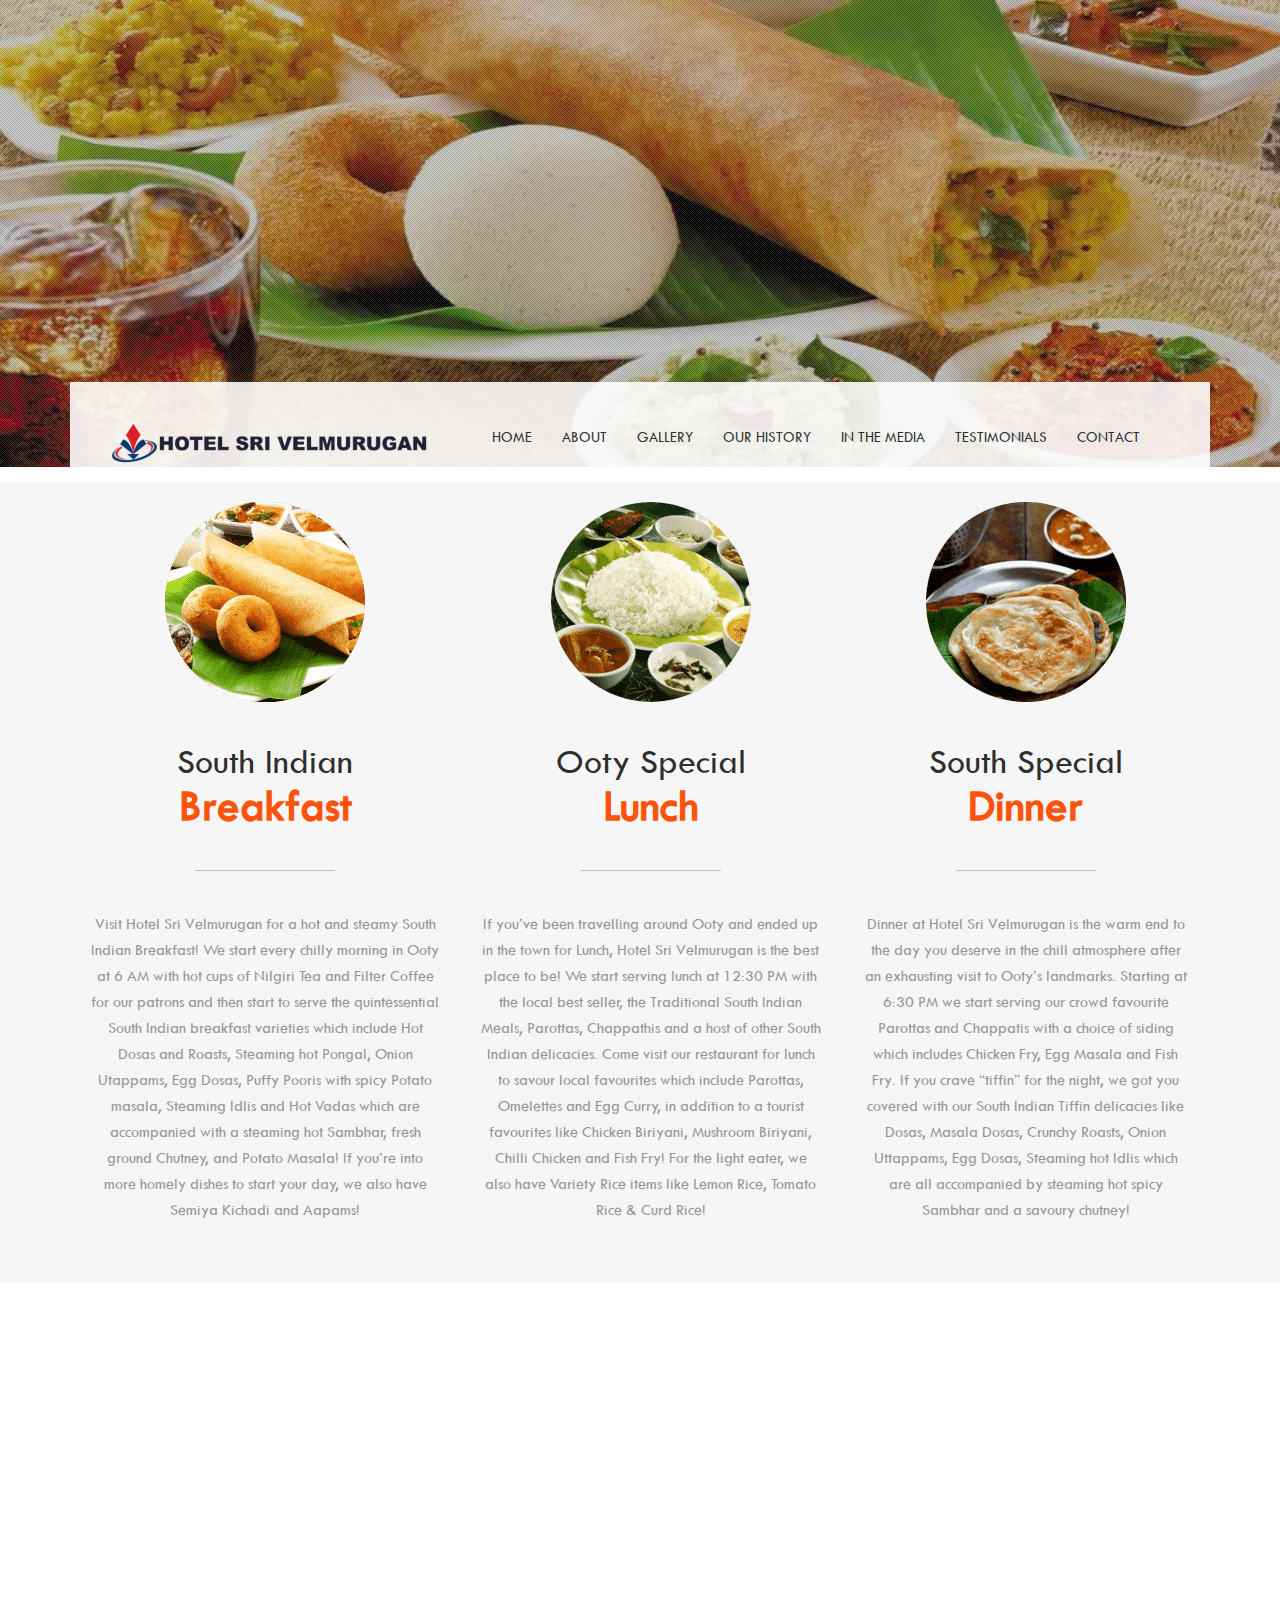
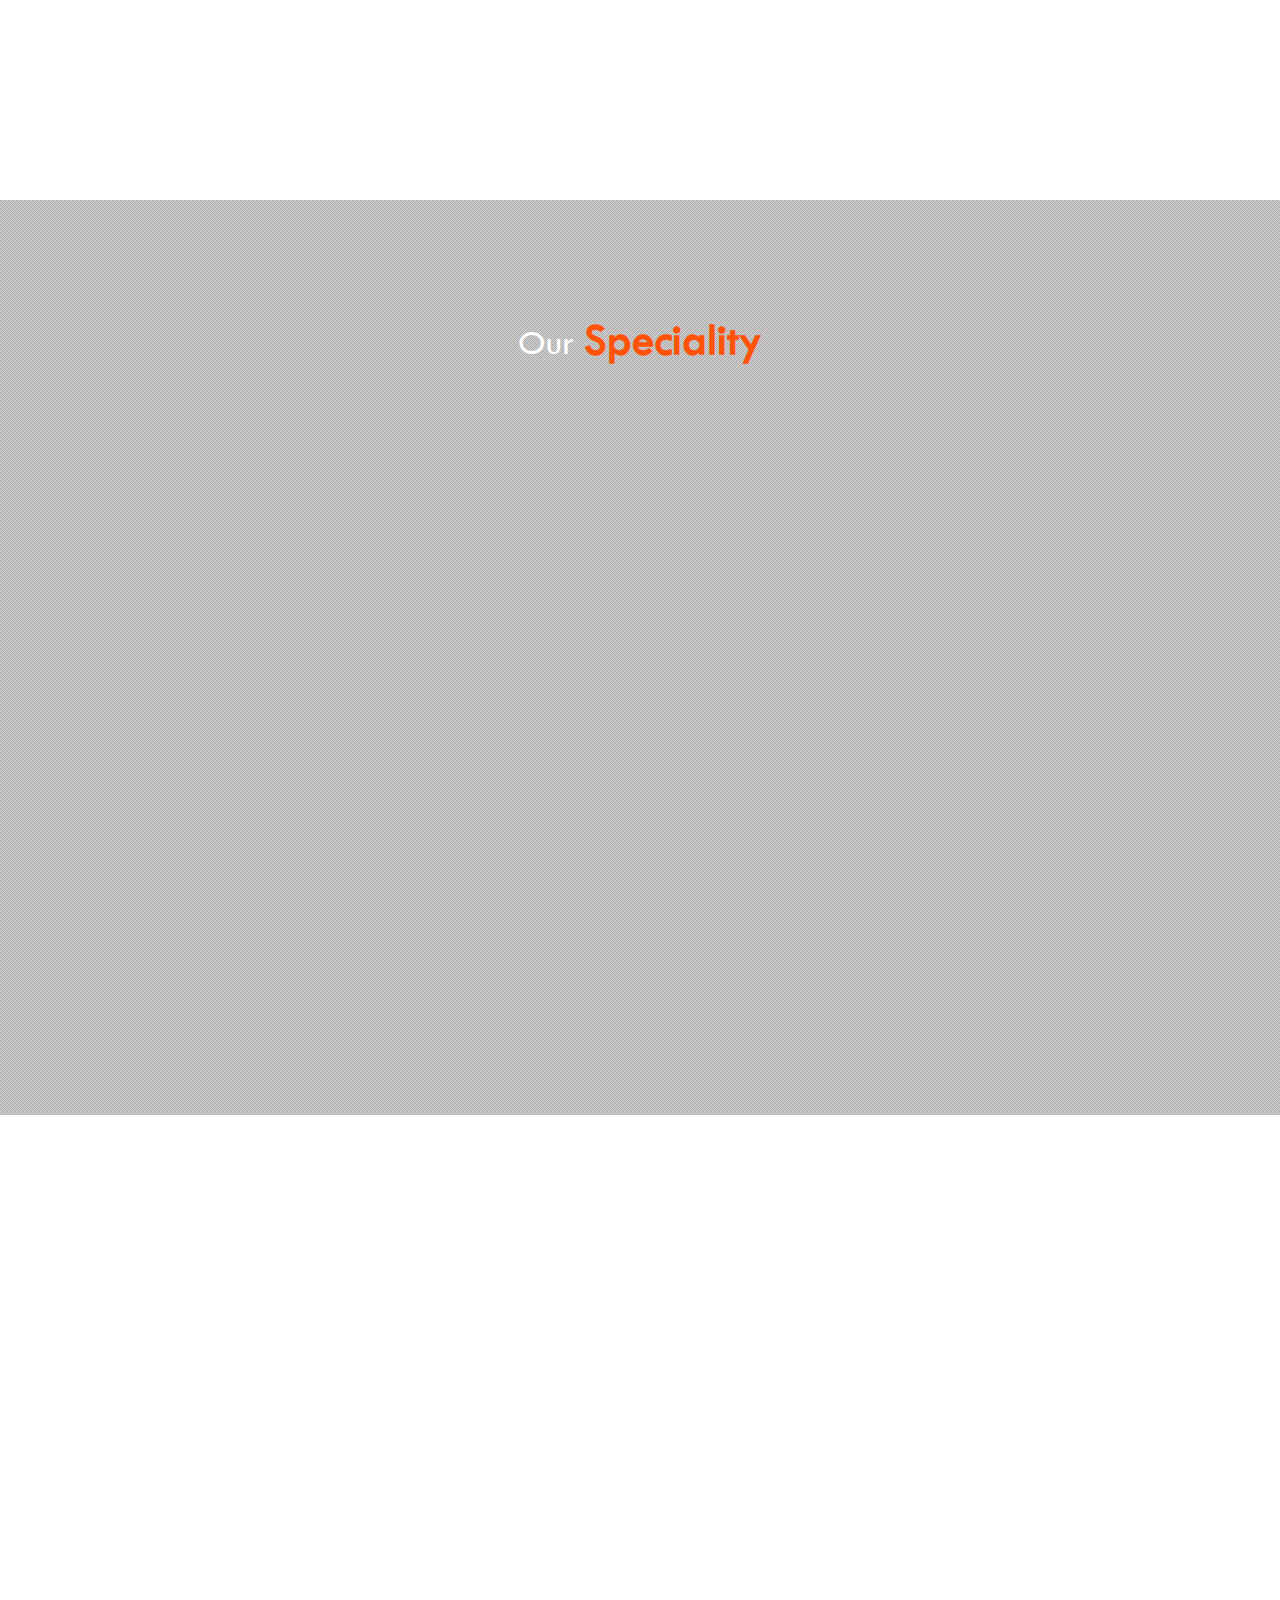
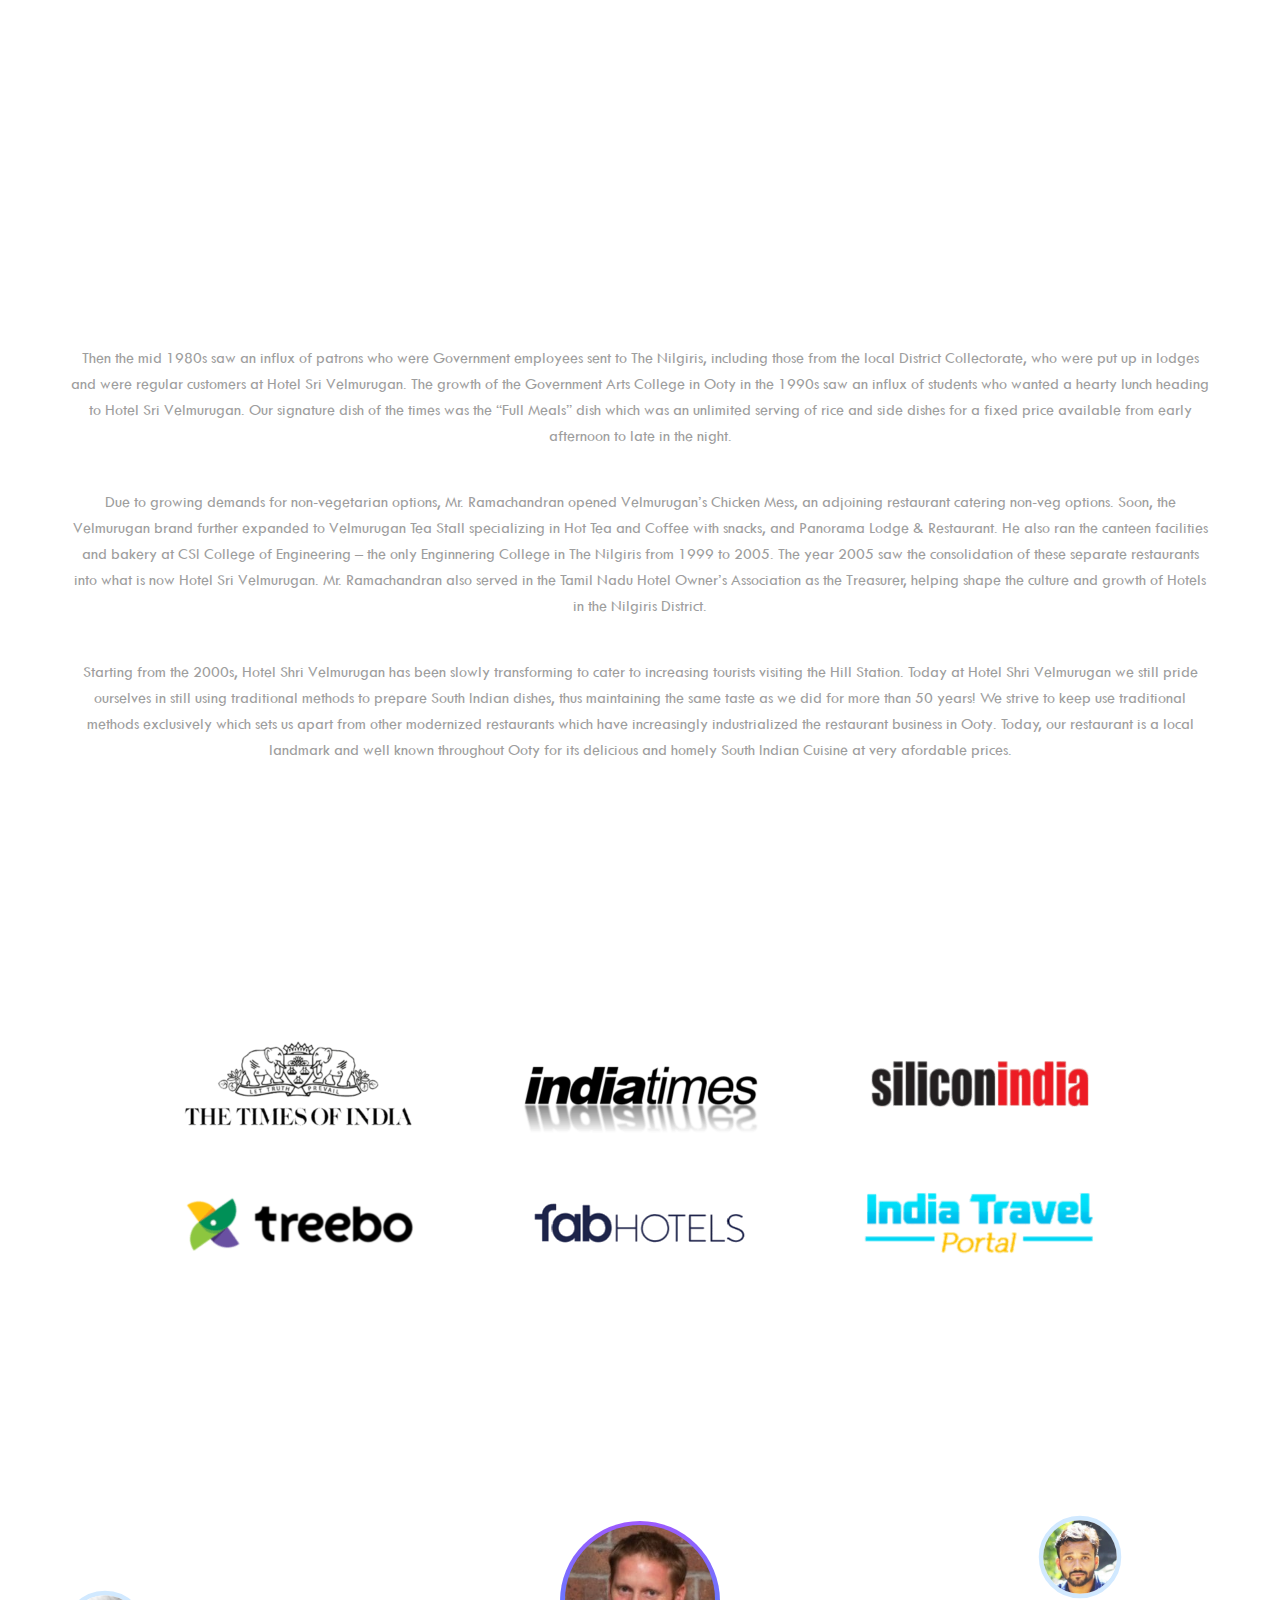
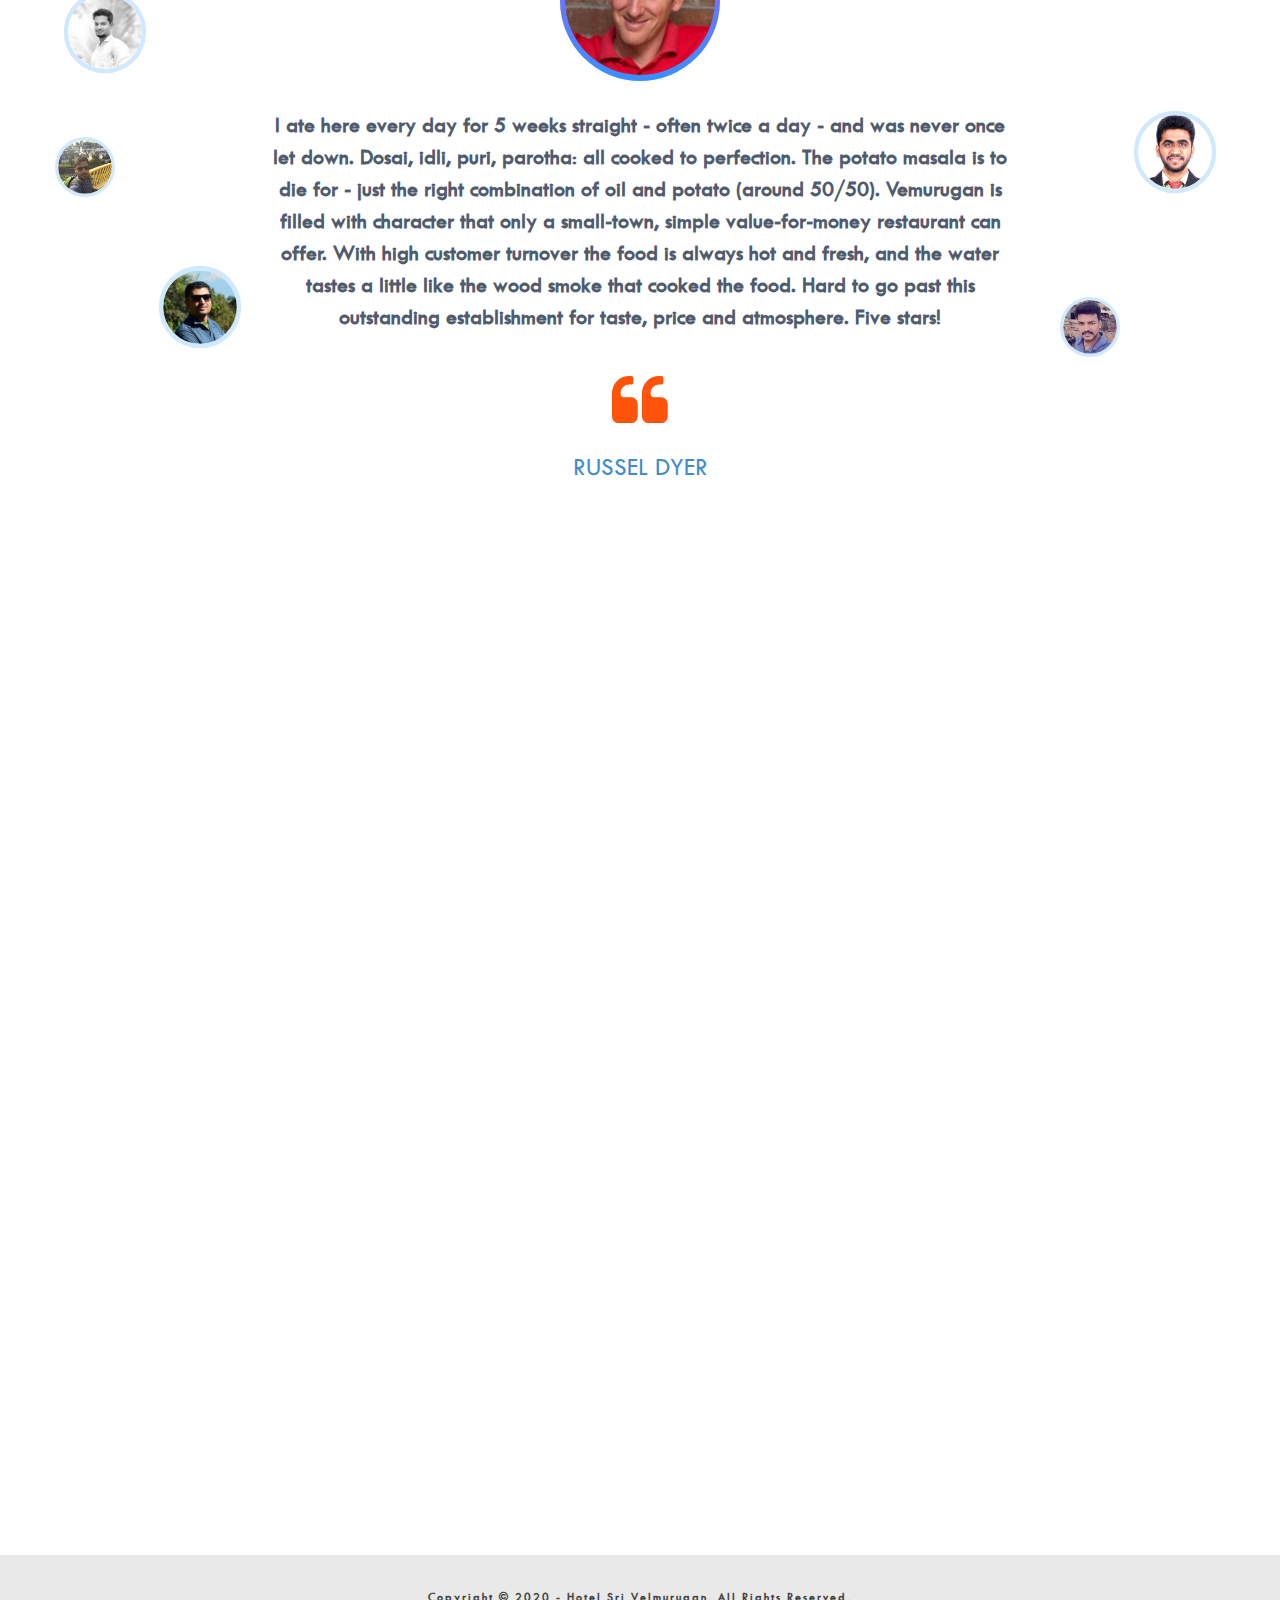
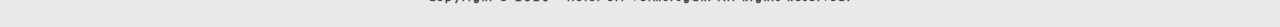
<file: index.html>
<!DOCTYPE html>
<html class="no-js">
	<head>
		<meta charset="utf-8">
		<meta http-equiv="X-UA-Compatible" content="IE=edge">
		<title>Hotel Sri Velmurugan</title>
		<meta name="description" content="">
		<meta name="viewport" content="width=device-width, initial-scale=1">
		<!-- CSS
        ================================================ -->
        <!-- Owl Carousel -->
		<link rel="stylesheet" href="css/owl.carousel.css">
        <!-- bootstrap.min css -->
		<link rel="stylesheet" href="css/bootstrap.min.css">
        <!-- Font-awesome.min css -->
		<link rel="stylesheet" href="css/font-awesome.min.css">
        <!-- Main Stylesheet -->
        <link rel="stylesheet" href="css/animate.min.css">
        <!-- Testimonials -->
            <link rel="stylesheet" href="css/material-icons.min.css">
        <!-- Main -->
		<link rel="stylesheet" href="css/main.css">
        <!-- Responsive Stylesheet -->
        <link rel="stylesheet" href="css/responsive.css">

	</head>
	<body>
	<!--
	header-img start 
	============================== -->
    <section id="hero-area">
      <img class="img-responsive" src="images/header.jpg" alt="">
    </section>
	<!--
    Header start 
	============================== -->
	<nav id="navigation">
        <div class="container">
            <div class="row">
                <div class="col-md-12">
                    <div class="block">
                        <nav class="navbar navbar-default">
                          <div class="container-fluid">
                            <!-- Brand and toggle get grouped for better mobile display -->
                            <div class="navbar-header">
                              <button type="button" class="navbar-toggle collapsed" data-toggle="collapse" data-target="#bs-example-navbar-collapse-1">
                                <span class="sr-only">Toggle navigation</span>
                                <span class="icon-bar"></span>
                                <span class="icon-bar"></span>
                                <span class="icon-bar"></span>
                              </button>
                                  <a class="navbar-brand" href="#">
                                    <img src="images/logo.png" alt="Logo">
                                  </a>

                            </div>

                            <!-- Collect the nav links, forms, and other content for toggling -->
                            <div class="collapse navbar-collapse" id="bs-example-navbar-collapse-1">
                              <ul class="nav navbar-nav navbar-right" id="top-nav">
                                <li><a href="#hero-area">Home</a></li>
                                <li><a href="#price">About</a></li>
                                <li><a href="#slider">Gallery</a></li>
                                <li><a href="#history">Our History</a></li>
                                <li><a href="#media">In the Media</a></li>
                                <li><a href="#testimonial-area">Testimonials</a></li>
                                <li><a href="#contact-us">Contact</a></li>
                              </ul>
                            </div><!-- /.navbar-collapse -->
                          </div><!-- /.container-fluid -->
                        </nav>
                    </div>
                </div><!-- .col-md-12 close -->
            </div><!-- .row close -->
        </div><!-- .container close -->
    </nav><!-- header close -->
    <!--
    about-us start
    ============================== -->
    <section id="about-us">
        <div class="container">
            <div class="row">
                <div class="col-md-12">
                    <div class="block">
                        <img class="wow fadeInUp" data-wow-duration="300ms" data-wow-delay="400ms" src="images/Hotel-Sri-Velmurugan-South-Indian-Breakfast-Dosa.png" alt="cooker-img">
                        <h1 class="heading wow fadeInUp" data-wow-duration="400ms" data-wow-delay="500ms" >South Indian</br><span>Breakfast</span>
                        </h1>
                        <p class="wow fadeInUp" data-wow-duration="300ms" data-wow-delay="600ms">Visit Hotel Sri Velmurugan for a hot and steamy South Indian Breakfast! We start every chilly morning in Ooty at 6 AM with hot cups of Nilgiri Tea and Filter Coffee for our patrons and then start to serve the quintessential South Indian breakfast varieties which include Hot Dosas and Roasts, Steaming hot Pongal, Onion Utappams, Egg Dosas, Puffy Pooris with spicy Potato masala, Steaming Idlis and Hot Vadas which are accompanied with a steaming hot Sambhar, fresh ground Chutney, and Potato Masala! If you’re into more homely dishes to start your day, we also have Semiya Kichadi and Aapams!</p>
                    </div>
                    <div class="block">
                        <img class="wow fadeInUp" data-wow-duration="300ms" data-wow-delay="400ms" src="images/Hotel-Sri-Velmurugan-South-Indian-Lunch.png" alt="cooker-img">
                        <h1 class="heading wow fadeInUp" data-wow-duration="400ms" data-wow-delay="500ms" >Ooty Special</br><span>Lunch</span>
                        </h1>
                        <p class="wow fadeInUp" data-wow-duration="300ms" data-wow-delay="600ms">If you’ve been travelling around Ooty and ended up in the town for Lunch, Hotel Sri Velmurugan is the best place to be! We start serving lunch at 12:30 PM with the local best seller, the Traditional South Indian Meals, Parottas, Chappathis and a host of other South Indian delicacies. Come visit our restaurant for lunch to savour local favourites which include Parottas, Omelettes and Egg Curry, in addition to a tourist favourites like Chicken Biriyani, Mushroom Biriyani, Chilli Chicken and Fish Fry! For the light eater, we also have Variety Rice items like Lemon Rice, Tomato Rice & Curd Rice!</p>
                    </div>
                    <div class="block">
                        <img class="wow fadeInUp" data-wow-duration="300ms" data-wow-delay="400ms" src="images/Hotel-Sri-Velmurugan-Ooty-Dinner.png" alt="cooker-img">
                        <h1 class="heading wow fadeInUp" data-wow-duration="400ms" data-wow-delay="500ms" >South Special</br><span>Dinner</span>
                        </h1>
                        <p class="wow fadeInUp" data-wow-duration="300ms" data-wow-delay="600ms">Dinner at Hotel Sri Velmurugan is the warm end to the day you deserve in the chill atmosphere after an exhausting visit to Ooty’s landmarks. Starting at 6:30 PM we start serving our crowd favourite Parottas and Chappatis with a choice of siding which includes Chicken Fry, Egg Masala and Fish Fry. If you crave “tiffin” for the night, we got you covered with our South Indian Tiffin delicacies like Dosas, Masala Dosas, Crunchy Roasts, Onion Uttappams, Egg Dosas, Steaming hot Idlis which are all accompanied by steaming hot spicy Sambhar and a savoury chutney!</p>
                    </div>
                </div><!-- .col-md-12 close -->
            </div><!-- .row close -->
        </div><!-- .containe close -->
    </section><!-- #call-to-action close -->
    <!--
    price start
    ============================ -->
    <section id="price">
        <div class="container">
            <div class="row">
                <div class="col-md-12">
                    <div class="block">
                        <h1 class="heading wow fadeInUp" data-wow-duration="300ms" data-wow-delay="300ms"><span>WHO</span> are <span>WE</span></h1>
                        <p class="wow fadeInUp" data-wow-duration="300ms" data-wow-delay="400ms">Home to Traditional and Authentic South Indian Dishes at affordable prices, the name Hotel Sri Velmurugan will itself draw your attention if you love South Indian food. And if you are in Ooty, a visit to this place is a must. Be it the relaxed setting or the casual interiors, a meal here is a delight for a famished soul. The warmth and aroma of the South Indian filter coffee will soothe your senses incredibly. Grab a bite of scrumptious parottas, crunchy Uttapams and soft Idlis with spicy Sambars. You may also gorge on some vegetarian and non-vegetarian food, of which the flavorful chicken curries are a must-try. The staff is very friendly and serve the food in a jiffy. This is a popular homely South Indian Restaurant in Ooty, and you can walk in at this place for wholesome meals for breakfast, lunch and dinner! We ensure our customers are our strength and make them feel at home when they are with us. Our Restaurants are a great place to be, with friends or by yourself. You can eat in or take it to go. The feeling is friendly and the food is fabulous and homely.</p>
                    </div>
                </div><!-- .col-md-12 close -->
            </div><!-- .row close -->
        </div><!-- .containe close -->
    </section><!-- #price close -->
    <!--
    blog start
    ============================ -->
    <section id="blog">
        <div class="container">
            <div class="row">
                <div class="col-md-12">
                    <div class="block">
                        <h1 class="heading">Our <span>Speciality</span></h1>
                        <ul>
                            <li class="wow fadeInLeft" data-wow-duration="300ms" data-wow-delay="300ms">
                                <div class="blog-img">
                                    <img src="images/speciality/Hotel-Sri-Velmurugan-6-Decades-Service.png" alt="blog-img">
                                </div>
                                <div class="content-right">
                                    <h3>6-Decade Service</h3>
                                    <p>Established in the 1960s, Hotel Sri Velmurugan has been continuously serving our customers affordable and delicious South Indian dishes.</p>
                                </div>
                            </li>
                            <li class="wow fadeInLeft" data-wow-duration="300ms" data-wow-delay="400ms">
                                <div class="blog-img">
                                    <img src="images/speciality/Hotel-Sri-Velmurugan-Tradional-Preparation-Methods.jpg" alt="blog-img">
                                </div>
                                <div class="content-right">
                                    <h3>Tradional Preparation</h3>
                                    <p>Our food preparation methods have not changed for decades, maintaining traditional cooking methods to keep the taste consistent.</p>
                                </div>
                            </li>
                            <li class="wow fadeInLeft" data-wow-duration="300ms" data-wow-delay="600ms">
                                <div class="content-left">
                                    <h3>Homely Delicacies</h3>
                                    <p>We are committed to Delight you Homely South Indian Delicacies that are High Quality, Delicious, Hygienic & Affordable.</p>
                                </div>
                                <div class="blog-img-2">
                                    <img src="images/speciality/Hotel-Sri-Velmurugan-Homely-Food.jpg" alt="blog-img">
                                </div>
                            </li>
                            <li class="wow fadeInLeft" data-wow-duration="300ms" data-wow-delay="500ms">
                                <div class="content-left">
                                    <h3>Organic Produce</h3>
                                    <p>We procure our vegetable produce daily at the local organic farmers market, ensuring that all our dishes are fresh and healthy.</p>
                                </div>
                                <div class="blog-img-2">
                                    <img src="images/speciality/Hotel-Sri-Velmurugan-Organic-Produce.jpg" alt="blog-img">
                                </div>
                            </li>
                        </ul>
                        <!-- <a class="btn btn-default btn-more-info wow bounceIn" data-wow-duration="500ms" data-wow-delay="1200ms" href="#" role="button">More Info</a> -->
                    </div>
                </div><!-- .col-md-12 close -->
            </div><!-- .row close -->
        </div><!-- .containe close -->
    </section><!-- #blog close -->
    <!--
    Slider start
    ============================== -->
    <section id="slider">
        <div class="container">
            <div class="row">
                <div class="col-md-12">
                    <div class="block wow fadeInUp" data-wow-duration="500ms" data-wow-delay="300ms">
                        <div class="title">
                            <h1 class="heading wow fadeInUp" data-wow-duration="300ms" data-wow-delay="300ms">Photo <span>Gallery</span></h1>
                        </div>
                        <div id="owl-example" class="owl-carousel">
                            <div>
                                <img class="img-responsive" src="images/gallery/Hotel-Sri-Velmurugan-SideView.png" alt="">
                            </div>
                            <div>
                                <img class="img-responsive" src="images/gallery/Hotel-Sri-Velmurugan-Interior-1.jpg" alt="">
                            </div>
                            <div>
                                <img class="img-responsive" src="images/gallery/Hotel-Sri-Velmurugan-Onion-Roast.png" alt="">
                            </div>
                            <div>
                                <img class="img-responsive" src="images/gallery/Hotel-Sri-Velmurugan-Front-View.jpg" alt="">
                            </div>
                            <div>
                                <img class="img-responsive" src="images/gallery/Hotel-Sri-Velmurugan-Interior-2.jpg" alt="">
                            </div>
                            <div>
                                <img class="img-responsive" src="images/gallery/Hotel-Sri-Velmurugan-Parotta-Chicken-Kuruma.png" alt="">
                            </div>
                            <div>
                                <img class="img-responsive" src="images/gallery/Hotel-Sri-Velmurugan-Appam-Dosa.jpg" alt="">
                            </div>
                            <div>
                                <img class="img-responsive" src="images/gallery/Hotel-Sri-Velmurugan-SideView-2.png" alt="">
                            </div>
                            <div>
                                <img class="img-responsive" src="images/gallery/Hotel-Sri-Velmurugan-Parotta-Chicken-Fry.jpg" alt="">
                            </div>
                        
                        </div>
                    </div>
                </div><!-- .col-md-12 close -->
            </div><!-- .row close -->
        </div><!-- .container close -->
    </section><!-- slider close -->
    <!--
    history start
    ============================ -->
    <section id="history">
        <div class="container">
            <div class="row">
                <div class="col-md-12">
                    <div class="block">
                        <h1 class="heading wow fadeInUp" data-wow-duration="300ms" data-wow-delay="300ms">Our <span>HISTORY</span></h1>
                        <p class="wow fadeInUp" data-wow-duration="300ms" data-wow-delay="400ms">Established in 1964, Hotel Sri Velmurugan has since become a historical landmark in the neighbourhood. Initially, the Propreitor Mr. Ramachandran seeing the lack of a good restaurant in the area, decided to open up a restaurant catering to the needs of the local populace serving hot and delicious vegetarian meals for cheap. In 1980s, restaurants in Ooty were a budding industry and Hotel Sri Velmurugan was one of the earliest and only quality restaurants in the area. Our early patrons included labourers who were participating in the export of carrots and potatoes from Ooty who required early morning refreshments before they had to go to work.</p>
                        <p>Then the mid 1980s saw an influx of patrons who were Government employees sent to The Nilgiris, including those from the local District Collectorate, who were put up in lodges and were regular customers at Hotel Sri Velmurugan. The growth of the Government Arts College in Ooty in the 1990s saw an influx of students who wanted a hearty lunch heading to Hotel Sri Velmurugan. Our signature dish of the times was the “Full Meals” dish which was an unlimited serving of rice and side dishes for a fixed price available from early afternoon to late in the night.</p>
                        <p>Due to growing demands for non-vegetarian options, Mr. Ramachandran opened Velmurugan’s Chicken Mess, an adjoining restaurant catering non-veg options. Soon, the Velmurugan brand further expanded to Velmurugan Tea Stall specializing in Hot Tea and Coffee with snacks, and Panorama Lodge & Restaurant. He also ran the canteen facilities and bakery at CSI College of Engineering – the only Enginnering College in The Nilgiris from 1999 to 2005. The year 2005 saw the consolidation of these separate restaurants into what is now Hotel Sri Velmurugan. Mr. Ramachandran also served in the Tamil Nadu Hotel Owner’s Association as the Treasurer, helping shape the culture and growth of Hotels in the Nilgiris District.</p>
                        <p>Starting from the 2000s, Hotel Shri Velmurugan has been slowly transforming to cater to increasing tourists visiting the Hill Station. Today at Hotel Shri Velmurugan we still pride ourselves in still using traditional methods to prepare South Indian dishes, thus maintaining the same taste as we did for more than 50 years! We strive to keep use traditional methods exclusively which sets us apart from other modernized restaurants which have increasingly industrialized the restaurant business in Ooty. Today, our restaurant is a local landmark and well known throughout Ooty for its delicious and homely South Indian Cuisine at very afordable prices.</p>
                    </div>
                </div><!-- .col-md-12 close -->
            </div><!-- .row close -->
        </div><!-- .containe close -->
    </section><!-- #price close -->
    <!--
    media start
    ============================ -->
    <section id="media">
        <div class="container">
            <div class="row">
                <div class="col-md-12">
                    <div class="block">
                        <h1 class="heading wow fadeInUp" data-wow-duration="300ms" data-wow-delay="300ms">In the <span>Media</span></h1>
                        <div class="mediagallery">
                            <a class="mediaimg" href="https://timesofindia.indiatimes.com/travel/ooty/hotel-shri-velmurugan/ps33024687.cms"><img src="images/media/Hotel-Sri-Velmurugan-timesofindia.png" alt="Hotel-Sri-Velmurugan-timesofindia"></a>

                            <a class="mediaimg" href="https://www.indiatimes.com/lifestyle/self/top-most-visited-restaurant-in-ooty-hotel-shri-velmurugan-314281.html"><img src="images/media/Hotel-Sri-Velmurugan-indiatimes.png" alt="Hotel-Sri-Velmurugan-indiatimes"></a>

                            <a class="mediaimg" href="https://travel.siliconindia.com/news/Top-5-Most-Visited-Restaurants-in-Ooty-aid-3839.html"><img src="images/media/Hotel-Sri-Velmurugan-siliconindia.png" alt="Hotel-Sri-Velmurugan-siliconindia"></a>

                            <a class="mediaimg" href="http://www.indiatravelportal.com/top-10-luxury/hill-stations/ooty.html"><img src="images/media/Hotel-Sri-Velmurugan-treebo.png" alt="Hotel-Sri-Velmurugan-treebo"></a>

                            <a class="mediaimg" href="https://www.treebo.com/blog/street-food-in-ooty/"><img src="images/media/Hotel-Sri-Velmurugan-fabhotels.png" alt="Hotel-Sri-Velmurugan-fabhotels"></a>

                            <a class="mediaimg" href="https://www.fabhotels.com/blog/restaurants-in-ooty/"><img src="images/media/Hotel-Sri-Velmurugan-indiatravelportal.png" alt="Hotel-Sri-Velmurugan-indiatravelportal"></a>
                        </div>
                    </div>
                </div><!-- .col-md-12 close -->
            </div><!-- .row close -->
        </div><!-- .containe close -->
    </section><!-- #price close -->
    <!--
    TESTIMONIALS  start
    ============================= -->
    <section id="testimonial-area">
        <h1 class="heading wow fadeInUp" data-wow-duration="300ms" data-wow-delay="300ms"><span>Testimonials</span></h1>
        <div class="container">

            <div class="testi-wrap">
              
                <div class="client-single active position-1" data-position="position-1">
                    <div class="client-img">
                        <img src="images/testimonials/Hotel Sri Velmurugan - Testimonials - Russel Dyer.jpg" alt="">
                    </div>
                    <div class="client-comment">
                        <h3>I ate here every day for 5 weeks straight - often twice a day - and was never once let down. Dosai, idli, puri, parotha: all cooked to perfection. The potato masala is to die for - just the right combination of oil and potato (around 50/50). Vemurugan is filled with character that only a small-town, simple value-for-money restaurant can offer. With high customer turnover the food is always hot and fresh, and the water tastes a little like the wood smoke that cooked the food. Hard to go past this outstanding establishment for taste, price and atmosphere. Five stars!</h3>
                        <span><i class="fa fa-quote-left"></i></span>
                    </div>
                    <div class="client-info">
                        <p><a class="testimonialauthor" href="https://goo.gl/maps/RFwqVrFS4JwMCKL56">Russel Dyer</a></p>
                    </div>
                </div>
              
                <div class="client-single inactive position-2" data-position="position-2">
                    <div class="client-img">
                        <img src="images/testimonials/Hotel Sri Velmurugan - Testimonials - Rajesh K.U.jpg" alt="">
                    </div>
                    <div class="client-comment">
                        <h3>If anyone want to experience real tasty food in ooty then it is the only popular hotel which serves wide variety of dishes to the customers... i had an awesome experience from this hotel... every people in this hotel are very friendly, and they also serve some special dishes as customer's choice...</h3>
                        <span><i class="fa fa-quote-left"></i></span>
                    </div>
                    <div class="client-info">
                        <p><a class="testimonialauthor" href="https://goo.gl/maps/SLP9gaA9dauUk8wK6">Rajesh K.U</a></p>
                    </div>
                </div>
            
                <div class="client-single inactive position-3" data-position="position-3">
                    <div class="client-img">
                        <img src="images/testimonials/Hotel Sri Velmurugan - Testimonials - Akhilesh Rai.jpg" alt="">
                    </div>
                    <div class="client-comment">
                        <h3>Best place in ooty to eat. Will come to ooty for this taste only. Try idli sambar and dosa here</h3>
                        <span><i class="fa fa-quote-left"></i></span>
                    </div>
                    <div class="client-info">
                        <p><a class="testimonialauthor" href="https://goo.gl/maps/ctenokztMwP4mUWT7">Akhilesh Rai</a></p>
                    </div>
                </div>
            
                <div class="client-single inactive position-4" data-position="position-4">
                    <div class="client-img">
                        <img src="images/testimonials/Hotel Sri Velmurugan - Testimonials - Ananda Raj.jpg" alt="">
                    </div>
                    <div class="client-comment">
                        <h3>Very good and quality service</h3>
                        <span><i class="fa fa-quote-left"></i></span>
                    </div>
                    <div class="client-info">
                        <p><a class="testimonialauthor" href="https://goo.gl/maps/ctenokztMwP4mUWT7">Ananda Raj</a></p>
                    </div>
                </div>
            
                <div class="client-single inactive position-5" data-position="position-5">
                    <div class="client-img">
                        <img src="images/testimonials/Hotel Sri Velmurugan - Testimonials - Animesh Roy.jpg" alt="">
                    </div>
                    <div class="client-comment">
                        <h3>True authentic Tamil and Kerela home food served with love and warmth..must have in Ooty if you are food lover.</h3>
                        <span><i class="fa fa-quote-left"></i></span>
                    </div>
                    <div class="client-info">
                        <p><a class="testimonialauthor" href="https://goo.gl/maps/ctenokztMwP4mUWT7">Animesh Roy</a></p>
                    </div>
                </div>
              
                <div class="client-single inactive position-6" data-position="position-6">
                    <div class="client-img">
                        <img src="images/testimonials/Hotel Sri Velmurugan - Testimonials - Vignesh S.jpg" alt="">
                    </div>
                    <div class="client-comment">
                        <h3>Good food reasonable price</h3>
                        <span><i class="fa fa-quote-left"></i></span>
                    </div>
                    <div class="client-info">
                        <p><a class="testimonialauthor" href="https://goo.gl/maps/jB7Cs3mQMJ2NZga77">Vignesh S</a></p>
                    </div>
                </div>
               
                <div class="client-single inactive position-7" data-position="position-7">
                    <div class="client-img">
                        <img src="images/testimonials/Hotel Sri Velmurugan - Testimonials - Jeya Prakash.jpg" alt="">
                    </div>
                    <div class="client-comment">
                        <h3>Nice homely food</h3>
                        <span><i class="fa fa-quote-left"></i></span>
                    </div>
                    <div class="client-info">
                        <p><a class="testimonialauthor" href="https://goo.gl/maps/uL39xUFZVFKudcUW8">Jeya Prakash</a></p>
                    </div>
                </div>
               
            </div>
        </div>
    </section>
    <!-- TESTIMONIALS close -->
    <!--
    CONTACT US  start
    ============================= -->
    <section id="contact-us">
        <div class="container">
            <div class="row">
                <div class="col-md-12">
                    <div class="block">
                        <h1 class="heading wow fadeInUp" data-wow-duration="500ms" data-wow-delay="300ms"><span>CONTACT</span> Us</h1>
                        <form>
                            <div class="form-group wow fadeInDown" data-wow-duration="500ms" data-wow-delay="600ms">
                                <input type="email" class="form-control" id="exampleInputEmail1" placeholder="Write your full name here...">
                            </div>
                            <div class="form-group wow fadeInDown" data-wow-duration="500ms" data-wow-delay="800ms">
                                <input type="text" class="form-control" placeholder="Write your email address here...">
                            </div>
                            <div class="form-group wow fadeInDown" data-wow-duration="500ms" data-wow-delay="1000ms">
                                <textarea class="form-control" rows="3" placeholder="Write your message here..."></textarea>
                            </div>
                        </form>
                        <a class="btn btn-default wow bounceIn" data-wow-duration="500ms" data-wow-delay="1300ms" href="#" role="button">send your message</a>
                    </div>
                </div><!-- .col-md-12 close -->
            </div><!-- .row close -->
        </div><!-- .container close -->
    </section><!-- #contact-us close -->
    <!--
    footer  start
    ============================= -->
    <section id="footer">
        <div class="container">
            <div class="row">
                <div class="col-md-4">
                    <div class="block wow fadeInLeft"  data-wow-delay="200ms">
                        <h3>CONTACT <span>INFO</span></h3>
                        <div class="info">
                            <ul>
                                <li>
                                  <h4><i class="fa fa-phone"></i>Phone</h4>
                                  <p><a href="tel:+919944817139">+919944817139</a></p>
                                    
                                </li>
                                <li>
                                  <h4><i class="fa fa-map-marker"></i>Address</h4>
                                  <p>Walsham Road,
                                    Green Fields,
                                    Ooty – 643001.</p>
                                </li>
                                <li>
                                  <h4><i class="fa fa-envelope"></i>E mail</h4>
                                  <p><a href="mailto:hotelsrivelmurugan@gmail.com">hotelsrivelmurugan@gmail.com</a></p>
                                  
                                </li>
                            </ul>
                        </div>
                    </div>
                </div>
                <!-- .col-md-4 close -->
                <div class="col-md-4">
                    <div class="block wow fadeInLeft"  data-wow-delay="700ms">
                        <h3>The <span>Latest</span> in our <span>Menu</span></h3>
                        <div class="blog">
                            <ul>
                                <li>
                                    <h4><a>Variety Dosa</a></h4>
                                    <p>Introducing all-time classics like RavaDosa, Ghee Roast, Uttapam, Kal Dosa, Podi Dosa and Masala Dosa.</p>
                                </li>
                                <li>
                                    <h4><a>Chicken Biryani</a></h4>
                                    <p>An aromatic, mouth watering and authentic Chicken Biryani with succulent chicken in layers of fluffy rice.</p>
                                </li>
                            </ul>                
                        </div>
                    </div>
                </div>
                <!-- .col-md-4 close -->
                <div class="col-md-4">
                    <div class="block wow fadeInLeft"  data-wow-delay="1100ms">
                        <div class="gallary">
                            <h3>PHOTO <span>STREAM</span></h3>
                            <ul>
                                <li>
                                    <a href="#slider"><img src="images/photo/photo-1.png" alt=""></a>
                                </li>
                                <li>
                                    <a href="#slider"><img src="images/photo/photo-2.png" alt=""></a>
                                </li>
                                <li>
                                    <a href="#slider"><img src="images/photo/photo-3.png" alt=""></a>
                                </li>
                                <li>
                                    <a href="#slider"><img src="images/photo/photo-4.png" alt=""></a>
                                </li>
                            </ul>
                        </div>
                        <div class="social-media-link">
                            <h3>Connect with <span>US</span></h3>
                            <ul>
                                <li>
                                    <a href="https://www.swiggy.com/restaurants/hotel-velmurugan-cherring-cross-ooty-200979">
                                        <img class="swiggyicon" src="images/swiggy.png">
                                    </a>
                                </li>
                                <li>
                                    <a href="https://g.page/HotelVelmurugan">
                                        <i class="fa fa-map-marker"></i>
                                    </a>
                                </li>
                                <li>
                                    <a href="https://www.facebook.com/HotelVelmurugan/">
                                        <i class="fa fa-facebook"></i>
                                    </a>
                                </li>
                                <li>
                                    <a href="https://twitter.com/HotelVelmurugan/">
                                        <i class="fa fa-twitter"></i>
                                    </a>
                                </li>
                                <li>
                                    <a href="https://www.pinterest.com/hotelvelmurugan/">
                                        <i class="fa fa-pinterest"></i>
                                    </a>
                                </li>
                                <!-- <li>
                                    <a href="https://hotelvelmurugan.tumblr.com/">
                                        <i class="fa fa-tumblr"></i>
                                    </a>
                                </li> -->
                            </ul>
                        </div>
                    </div>
                </div>
                <!-- .col-md-4 close -->
            </div><!-- .row close -->
        </div><!-- .containe close -->
    </section><!-- #footer close -->
    <!--
    footer-bottom  start
    ============================= -->
    <footer id="footer-bottom">
        <div class="container">
            <div class="row">
                <div class="col-md-12 col-sm-12">
                    <div class="block">
                        <p>Copyright &copy; 2020 - Hotel Sri Velmurugan. All Rights Reserved.</a></p>
                    </div>
                </div>
            </div>
        </div>
    </footer>

    <!-- Js -->
    <script src="js/vendor/modernizr-2.6.2.min.js"></script>
    <script>window.jQuery || document.write('<script src="js/vendor/jquery-1.10.2.min.js"><\/script>')</script>
    <script src="js/jquery.nav.js"></script>
    <script src="js/jquery.sticky.js"></script>
    <script src="js/bootstrap.min.js"></script>
    <script src="js/plugins.js"></script>
    <script src="js/wow.min.js"></script>
    <!-- Testimonials -->
    <script src="js/testimonials.js"></script>
    <!-- Main -->
    <script src="js/main.js"></script>

	</body>
</html>
</file>
<file: css/main.css>
/* var text-decoration */
@font-face {
  font-family: myfont;
  src: url(../fonts/ufonts.com_tw-cen-mt.ttf);
}
/*--
    Common Css
--*/
body {
  font-family: myfont;
  font-size: 14px;
  font-weight: 400;
}
h1,
h2,
h3,
h4,
h5,
h6 {
  margin: 0px;
  font-family: myfont;
}
h1 {
  font-size: 36px;
}
h2 {
  font-size: 24px;
  font-weight: 500;
}
h3 {
  font-size: 20px;
  font-weight: 600;
}
p {
  font-size: 14px;
  font-weight: 400;
  line-height: 20px;
  margin: 0px;
  font-family: myfont;
}
ul {
  padding: 0;
  margin: 0;
  list-style: none;
}
a,
a:active,
a:focus,
a:active {
  text-decoration: none !important;
  font-size: 15px;
}
/*============== Mixins style start ================*/
.overlay-effect {
  content: "";
  position: absolute;
  left: 0;
  right: 0;
  bottom: 0;
  top: 0;
  width: 100%;
  height: 100%;
  background: url("../images/overlay-pattern.png") #000000;
  opacity: 0.3;
}
/*--
    custom heading Start
--*/
.heading {
  text-align: center;
  font-weight: 500;
  color: #2E2E2E;
  padding: 40px 0px;
  position: relative;
}
.heading span {
  font-size: 45px;
  color: #ff530a;
  font-weight: 600;
}
.heading:before {
  content: "";
  position: absolute;
  left: 50%;
  bottom: 0;
  width: 140px;
  height: 1px;
  background: #C8C1B3;
  margin-left: -70px;
}
/*--
    custom heading Start
--*/
.title {
  color: #2E2E2E;
  text-transform: uppercase;
  padding: 30px 0px;
}
.title span {
  color: #FF5333;
}
.before-border {
  content: "";
  position: absolute;
  left: 50%;
  bottom: 0;
  width: 140px;
  height: 1px;
  background: #C8C1B3;
  margin-left: -70px;
}
/*--
    transition custom style
--*/
.transition {
  -webkit-transition: .3s all;
  -o-transition: .3s all;
  transition: .3s all;
}
/*============== Mixins style close ================*/
/*--
    header-img start Start
--*/
#hero-area {
  position: relative;
}
#hero-area:before {
  content: "";
  position: absolute;
  left: 0;
  right: 0;
  bottom: 0;
  top: 0;
  width: 100%;
  height: 100%;
  background: url("../images/overlay-pattern.png") #000000;
  opacity: 0.3;
}
/*--
    nav Start
--*/
nav {
  z-index: 99999;
  width: 100%;
}
nav .block {
  margin-top: -85px;
  background: #fff;
  padding: 25px 40px;
  background: rgba(255, 255, 255, 0.89);
}
nav .block .navbar-default {
  border: none;
  border-radius: 0px;
  margin-bottom: 0;
  background: none;
}
nav .block .navbar-default .navbar-brand {
  padding-left: 0px;
}
nav .block .navbar-default .navbar-nav {
  padding-top: 10px;
}
nav .block .navbar-default .navbar-nav > li > a {
  color: #2E2E2E;
  padding: 10px 0px;
  margin: 0px 15px;
  font-size: 15px;
  text-transform: uppercase;
}
nav .block .navbar-default .navbar-nav > li > a:before {
  background-color: transparent;
  content: "";
  position: absolute;
  left: 0;
  bottom: 0;
  display: block;
  height: 2px;
  -webkit-transition: .3s all;
  -o-transition: .3s all;
  transition: .3s all;
  width: 0;
}
nav .block .navbar-default .navbar-nav > li > a:hover:before {
  background-color: #e94c3d;
  content: "";
  width: 100%;
}
nav .block .navbar-default .navbar-nav > li.current > a {
  color: #2E2E2E;
  padding: 10px 0px;
  margin: 0px 15px;
}
nav .block .navbar-default .navbar-nav > li.current > a:before {
  background-color: transparent;
  content: "";
  position: absolute;
  left: 0;
  bottom: 0;
  display: block;
  height: 2px;
  -webkit-transition: .3s all;
  -o-transition: .3s all;
  transition: .3s all;
  width: 100%;
  background-color: #e94c3d;
}
nav .block .navbar-default .navbar-nav > .active > a,
nav .block .navbar-default .navbar-nav > .active > a:focus,
nav .block .navbar-default .navbar-nav > .active > a:hover {
  background: none;
}
nav .block .navbar-default .navbar-nav > .active > a:before,
nav .block .navbar-default .navbar-nav > .active > a:focus:before,
nav .block .navbar-default .navbar-nav > .active > a:hover:before {
  content: "";
  position: absolute;
  bottom: 0px;
  width: 100%;
  height: 2px;
  background: #FF5333;
}
/*--
    slider Start
--*/
#slider {
  padding: 50px 0 0 0;
}
#slider .block {
  padding: 0px 40px;
}
#slider .block .title {
  padding: 0px ;
}
#slider .block .owl-carousel {
  padding-top: 30px;
  position: relative;
  text-align: center;
}
#slider .block .owl-carousel img {
  padding-right: 30px;
  border-radius: 2px;
  padding-bottom: 50px;
}
#slider .block .owl-carousel .owl-pagination .active {
  background: #FF5333;
}
#slider .block .owl-carousel .owl-pagination div {
  background: #DADADA;
  border-radius: 100%;
  display: inline-block;
  height: 10px;
  margin-right: 5px;
  width: 10px;
}
#slider .block .owl-carousel .owl-buttons {
  position: absolute;
  right: 0;
  top: -40px;
  font-size: 40px;
  color: #AA9D84;
}
/*--
    about-us Start
--*/
#about-us {
  padding: 0px 0px;
  background: #F6F6F6;
}
#about-us .block {
  text-align: center;
}
#about-us .block p {
  color: #959595;
  font-size: 16px;
  line-height: 26px;
  padding: 40px 0px;
}
/*--
    blog Start
--*/
#blog {
  padding-top: 75px;
  padding-bottom: 100px;
  background: url("../images/speciality/Hotel-Sri-Velmurugan-bg.jpg");
  background-repeat: no-repeat;
  background-size: cover;
  background-attachment: fixed;
  position: relative;
}
#blog:before {
  content: "";
  position: absolute;
  left: 0;
  right: 0;
  bottom: 0;
  top: 0;
  width: 100%;
  height: 100%;
  background: url("../images/overlay-pattern.png") #000000;
  opacity: 0.3;
}
#blog .block .heading {
  color: #fff;
}
#blog .block ul {
  padding-top: 40px;
}
#blog .block ul li {
  overflow: hidden;
  width: 50%;
  float: left;
  background: #fff;
  text-align: center;
  color: #959595;
  transform: 1s;
}
#blog .block ul li:hover img {
  transform: scale(1.2) rotate(10deg);
}
#blog .block ul li h3 {
  color: #323232;
  padding: 0px 40px 20px;
  line-height: 26px;
  position: relative;
}
#blog .block ul li h3:before {
  content: "";
  position: absolute;
  left: 50%;
  bottom: 0;
  width: 90px;
  height: 1px;
  background: #CBC4B5;
  margin-left: -45px;
}
#blog .block ul li p {
  padding-top: 25px;
}
#blog .block ul li .blog-img {
  float: left;
  width: 50%;
  height: 100%;
  background: red;
  overflow: hidden;
}
#blog .block ul li .blog-img img {
  -webkit-transition: all 0.8s ease-out;
  -o-transition: all 0.8s ease-out;
  transition: all 0.8s ease-out;
}
#blog .block ul li .blog-img-2 {
  width: 50%;
  float: right;
  overflow: hidden;
}
#blog .block ul li .blog-img-2 img {
  -webkit-transition: all 0.8s ease-out;
  -o-transition: all 0.8s ease-out;
  transition: all 0.8s ease-out;
  width: 100%;
}
#blog .block ul li .content-right {
  padding: 40px 35px 23px;
  font-size: 16px;
  line-height: 26px;
  float: right;
  width: 50%;
  height: 100%;
  position: relative;
}
#blog .block ul li .content-right:after {
  content: "";
  position: absolute;
  left: 0;
  bottom: 0;
  right: 0;
  top: 50%;
  width: 30px;
  height: 30px;
  margin-top: -15px;
  background: #fff;
  transform: rotate(45deg);
  margin-left: -15px;
}
#blog .block ul li .content-left {
  padding: 40px 35px 23px;
  width: 50%;
  height: 100%;
  float: left;
  position: relative;
  z-index: 999;
}
#blog .block ul li .content-left:after {
  content: "";
  position: absolute;
  right: -15px;
  top: 50%;
  width: 30px;
  height: 30px;
  margin-top: 0px;
  background: #fff;
  transform: rotate(45deg);
}
#blog .block .btn-more-info {
  float: right;
  padding: 28px 102.5px;
  border-radius: 0px;
  background: #ff530a;
  color: #fff;
  border: 1px solid transparent ;
  text-transform: uppercase;
  font-weight: 500;
  font-size: 16px;
  -webkit-transition: .3s all;
  -o-transition: .3s all;
  transition: .3s all;
}
#blog .block .btn-more-info:hover {
  background: transparent;
  color: #ff530a;
  border: 1px solid #ff530a;
}
/*--
    price Start
--*/
#price {
  padding: 70px 0px;
}
#price .block > p {
  color: #9D9D9D;
  font-size: 16px;
  line-height: 26px;
  padding: 40px 133px 0;
  text-align: center;
}
#price .block .pricing-list {
  padding-top: 85px;
}
#price .block .pricing-list ul {
  padding: 0 0 30px;
  margin: 0;
}
#price .block .pricing-list ul li {
  padding: 21px 0px;
}
#price .block .pricing-list ul li .item .item-title {
  position: relative;
}
#price .block .pricing-list ul li .item .item-title h2 {
  display: inline-block;
  position: relative;
  z-index: 99;
  background: #fff;
}
#price .block .pricing-list ul li .item .item-title .border-bottom {
  position: absolute;
  top: 0;
  width: 100%;
  height: 1px;
  border: 1px dotted #C9C9C9;
  margin-top: 20px;
}
#price .block .pricing-list ul li .item .item-title span {
  float: right;
  color: #938463;
}
#price .block .pricing-list ul li .item p {
  padding: 12px 0 0px;
  color: #949494;
}
#price .block .pricing-list .btn {
  padding: 28px 105px;
  border-radius: 0px;
  background: none;
  color: #FF4F02;
  border: 1px solid #FF4F02;
  font-size: 15px;
  text-transform: uppercase;
  font-weight: 600;
  -webkit-transition: .3s all;
  -o-transition: .3s all;
  transition: .3s all;
}
#price .block .pricing-list .btn:hover {
  background: #ff530a;
  color: #fff;
}
/*--
    subscribe Start
--*/
#subscribe {
  padding: 100px 0px;
  text-align: center;
  background: url("../images/subscribe-bg.jpg");
  background-repeat: no-repeat;
  background-attachment: fixed;
  background-size: cover;
  position: relative;
}
#subscribe:before {
  content: "";
  position: absolute;
  left: 0;
  right: 0;
  bottom: 0;
  top: 0;
  width: 100%;
  height: 100%;
  background: url("../images/overlay-pattern.png") #000000;
  opacity: 0.3;
}
#subscribe .block h1.heading {
  color: #fff;
}
#subscribe .block p {
  padding: 25px 0px;
  color: #fff;
  font-size: 18px;
}
#subscribe .block form .form-control {
  width: 450px;
  background: #fff;
  opacity: 0.9;
  border: none;
  height: 65px;
  border-radius: 0px;
  font-size: 15px;
}
#subscribe .block form .input-group-addon {
  padding: 0px;
  border: none;
  background: none;
}
#subscribe .block form .input-group-addon button {
  width: 212px;
  height: 65px;
  border: none;
  border-radius: 0px;
  background: #7EC3BB;
  color: #fff;
  font-weight: 600;
  font-size: 16px;
  letter-spacing: 2px;
  text-transform: uppercase;
  -webkit-transition: .3s all;
  -o-transition: .3s all;
  transition: .3s all;
}
#subscribe .block form .input-group-addon button:hover {
  background: #69a8a1;
}
/*--
    contact-us Start
--*/
#contact-us {
  padding: 50px 0 0 0;
}
#contact-us .block .title {
  padding: 20px 0;
}
#contact-us .block form {
  padding-bottom: 20px;
  padding-top: 30px;
}
#contact-us .block form input {
  height: 48px;
  border-radius: 0px;
  box-shadow: none;
  -webkit-transition: .3s all;
  -o-transition: .3s all;
  transition: .3s all;
}
#contact-us .block form input:focus {
  border: 1px solid #7EC3BB;
}
#contact-us .block form textarea {
  height: 140px;
  border-radius: 0px;
  box-shadow: none;
  -webkit-transition: .3s all;
  -o-transition: .3s all;
  transition: .3s all;
}
#contact-us .block form textarea:focus {
  border: 1px solid #7EC3BB;
}
#contact-us .block a {
  background: #FF4F02;
  float: right;
  color: #fff;
  font-weight: 600;
  text-transform: uppercase;
  border-radius: 0px;
  border: 0px;
  width: 512px;
  height: 50px;
  padding-top: 15px;
  -webkit-transition: .3s all;
  -o-transition: .3s all;
  transition: .3s all;
}
/*--
    footer Start
--*/
#footer {
  padding: 70px 0px;
}
#footer .block h3 {
  color: #2E2E2E;
  padding-bottom: 25px;
}
#footer .block h3 span {
  color: #FF4F02;
}
#footer .block .blog ul,
#footer .block .info ul,
#footer .block .gallary ul {
  padding-top: 20px;
}
#footer .block .blog ul li,
#footer .block .info ul li,
#footer .block .gallary ul li {
  margin-bottom: 25px;
  display: inline-block;
  margin-right: 20px;
}
#footer .block .blog ul li h4,
#footer .block .info ul li h4,
#footer .block .gallary ul li h4 {
  padding-bottom: 10px;
  display: block;
  color: #FF4F02;
}
#footer .block .blog ul li h4 i,
#footer .block .info ul li h4 i,
#footer .block .gallary ul li h4 i {
  color: #555;
  margin-right: 30px;
  font-size: 20px;
}
#footer .block .blog ul li h4 a,
#footer .block .info ul li h4 a,
#footer .block .gallary ul li h4 a {
  color: #FF4F02;
  font-size: 20px;
  font-weight: 600;
}
#footer .block .blog ul li p,
#footer .block .info ul li p,
#footer .block .gallary ul li p {
  color: #474747;
  font-size: 14px;
}
#footer .block .social-media-link h3 {
  font-size: 20px;
  padding-bottom: 15px;
  padding-top: 30px;
}
#footer .block .social-media-link h3 span {
  color: #FF4F02;
}
#footer .block .social-media-link ul li {
  display: inline-block;
  margin-right: 20px;
}
#footer .block .social-media-link ul li a {
  display: block;
  width: 40px;
  height: 40px;
  text-align: center;
  font-size: 20px;
  padding-top: 8px;
  border-radius: 100%;
  background: #B0B0B0;
  color: #FFFFFF;
  -webkit-transition: .3s all;
  -o-transition: .3s all;
  transition: .3s all;
}
#footer .block .social-media-link ul li a:hover {
  background: #FF4F02;
  color: #fff;
}
/*--
    footer-bottom Start
--*/
#footer-bottom {
  background: #E9E9E9;
  padding: 20px 0px;
}
#footer-bottom p {
  text-align: center;
  padding-top: 12px;
  color: #454545;
  font-size: 12px;
  font-weight: 600;
  letter-spacing: 2px;
}
#footer-bottom p a {
  color: #FF4F02;
}

/* ================================================================================================== */

#about-us .col-md-12 .block {
  margin: 20px;
}

#about-us .col-md-12 {
  display: flex;
  flex-direction: row;
}

@media all and (max-width: 980px) {
  #about-us .col-md-12 {
    flex-wrap: wrap;
  }
}

/*--
    history Start
--*/
#history {
  padding: 50px 0 30px 0;
}
#history .block > p {
  color: #9D9D9D;
  font-size: 16px;
  line-height: 26px;
  padding: 40px 0px 0;
  text-align: center;
}


/*--
    media Start
--*/
#media {
  padding: 50px 0 0 0;
}
#media .block {
  padding: 0px 40px;
}
#media .block .title {
  padding: 0px ;
}
#media .block .mediagallery {
  margin: 40px 0 0 0;
  display: flex;
  justify-content: center;
  flex-wrap: wrap;
}
#media .block .mediagallery .mediaimg {
  margin: 20px;
}
#media .block .mediagallery .mediaimg:hover {
  margin: 19px;
  border: 1px solid rgb(182, 182, 182);
  border-radius: 5px;
  background-color: #F6F6F6;
}

/* 404 Start */

body {
  padding: 0;
  margin: 0;
}

#notfound {
  position: relative;
  height: 100vh;
}

#notfound .notfound {
  position: absolute;
  left: 50%;
  top: 50%;
  -webkit-transform: translate(-50%, -50%);
      -ms-transform: translate(-50%, -50%);
          transform: translate(-50%, -50%);
}

.notfound {
  max-width: 520px;
  width: 100%;
  line-height: 1.4;
  text-align: center;
}

.notfound .notfound-404 {
  position: relative;
  height: 200px;
  margin: 0px auto 20px;
  z-index: -1;
}

.notfound .notfound-404 h1 {
  font-family: 'Montserrat', sans-serif;
  font-size: 236px;
  font-weight: 200;
  margin: 0px;
  color: #211b19;
  text-transform: uppercase;
  position: absolute;
  left: 50%;
  top: 25%;
  -webkit-transform: translate(-50%, -50%);
      -ms-transform: translate(-50%, -50%);
          transform: translate(-50%, -50%);
}

.notfound .notfound-404 h2 {
  font-family: 'Montserrat', sans-serif;
  font-size: 28px;
  font-weight: 400;
  text-transform: uppercase;
  color: #211b19;
  background: #fff;
  padding: 10px 5px;
  margin: auto;
  display: inline-block;
  position: absolute;
  bottom: 0px;
  left: 0;
  right: 0;
}

.notfound a {
  font-family: 'Montserrat', sans-serif;
  display: inline-block;
  font-weight: 700;
  text-decoration: none;
  color: #fff;
  text-transform: uppercase;
  padding: 13px 23px;
  background: #ff6300;
  font-size: 18px;
  -webkit-transition: 0.2s all;
  transition: 0.2s all;
}

.notfound a:hover {
  color: #ff6300;
  background: #211b19;
}

@media only screen and (max-width: 767px) {
  .notfound .notfound-404 h1 {
    font-size: 148px;
  }
}

@media only screen and (max-width: 480px) {
  .notfound .notfound-404 {
    height: 148px;
    margin: 0px auto 10px;
  }
  .notfound .notfound-404 h1 {
    font-size: 86px;
  }
  .notfound .notfound-404 h2 {
    font-size: 16px;
  }
  .notfound a {
    padding: 7px 15px;
    font-size: 14px;
  }
}

/* Testimonials start */
/* @import url("https://fonts.googleapis.com/css?family=Poppins:400,500,600,700&display=swap"); */
@import "./poppins.css";

#testimonial-area {
  padding: 50px 0 0 0;
}

.testimonialauthor {
  font-size: 25px;
}

#testimonial-area .section-heading h2 {
  font-size: 48px;
  line-height: 58px;
}

.testi-wrap {
  position: relative;
  height: 725px;
  margin-top: -40px;
}

.client-single {
  margin-top: 20px;
  text-align: center;
  position: absolute;
  -webkit-transition: all 1s ease;
  transition: all 1s ease;
}

.client-info,
.client-comment {
  -webkit-transition: all 0.3s ease;
  transition: all 0.3s ease;
}

.client-single.inactive .client-comment,
.client-single.inactive .client-info {
  display: none;
}
.client-single.inactive .client-comment,
.client-single.inactive .client-info {
  opacity: 0;
  visibility: hidden;
}
.client-single.position-1 {
  -webkit-transform: scale(0.65);
  transform: scale(0.65);
}
.client-single.position-2 {
  left: -40px;
  top: 105px;
}
.client-single.position-3 {
  left: -60px;
  top: 240px;
  -webkit-transform: scale(0.4) !important;
  transform: scale(0.4) !important;
}
.client-single.position-4 {
  left: 55px;
  top: 380px;
}
.client-single.position-5 {
  top: 30px;
  right: 55px;
}
.client-single.position-6 {
  top: 225px;
  right: -40px;
}
.client-single.position-7 {
  top: 400px;
  right: 45px;
  -webkit-transform: scale(0.4) !important;
  transform: scale(0.4) !important;
}
.client-single.active {
  top: 10%;
  left: 50%;
  -webkit-transform: translateX(-50%);
  transform: translateX(-50%);
  z-index: 10;
  width: 70%;
}
.client-single.active .client-comment,
.client-single.active .client-info {
  -webkit-transition-delay: 0.6s;
  transition-delay: 0.6s;
}
.client-single:not(.active) {
  -webkit-transform: scale(0.55);
  transform: scale(0.55);
  z-index: 99;
}
.client-single.active .client-img {
  width: 160px;
  height: 160px;
  margin: 0 auto 24px;
  position: relative;
}
.client-single.active .client-img:before {
  border-radius: 100%;
  content: '';
  background-image: -webkit-gradient(linear, left top, left bottom, from(#9d5bfe), to(#3890fe));
  background-image: linear-gradient(180deg, #9d5bfe 0%, #3890fe 100%);
  padding: 5px;
  width: 160px;
  height: 160px;
  top: -4px;
  left: 0px;
  position: absolute;
  z-index: -1;
}
.client-single .client-img img {
  width: 150px;
  border-radius: 50%;
  border: 8px solid #d1e9ff;
  cursor: pointer;
}
.client-single.active .client-img img {
  max-width: 160px;
  margin: 0 auto 24px;
  border: 0;
}

.client-comment {
  padding: 0 30px;
}
.client-comment h3 {
  font-size: 22px;
  line-height: 32px;
  color: #505b6d;
}
.client-comment span i {
  font-size: 60px;
  color: #ff530a;
  margin: 40px 0 24px;
  display: inline-block;
}

.client-info h3 {
  color: #000;
  font-weight: 600;
  margin-bottom: 4px;
}
.client-info p {
  color: #0084ff;
  text-transform: uppercase;
}

@media only screen and (min-width: 768px) and (max-width: 991px) {
  #testimonial-area .section-heading h2 {
    font-size: 30px;
  }

  .client-comment h3 {
    font-size: 18px;
    line-height: 28px;
  }

  .client-single.active {
    width: 60%;
  }

  .client-single:not(.active) {
    -webkit-transform: scale(0.55);
    transform: scale(0.35);
  }

  .client-single.position-3,
  .client-single.position-7 {
    -webkit-transform: scale(0.3) !important;
    transform: scale(0.3) !important;
  }

  .client-single.active .client-img img {
    max-width: 100px;
  }

  .client-single.active .client-img::before {
    padding: 5px;
    width: 108px;
    height: 108px;
    top: -4px;
    left: 6px;
  }

  .client-single.active .client-img {
    width: 120px;
    height: 100px;
  }

  .testi-wrap {
    height: 580px;
  }

  #testimonial-area {
    padding: 100px 0 0;
  }
}
@media only screen and (min-width: 480px) and (max-width: 767px) {
  #testimonial-area .section-heading h2 {
    font-size: 30px;
  }

  .client-comment h3 {
    font-size: 14px;
    line-height: 26px;
  }

  .client-single.active {
    width: 60%;
  }

  .client-comment span i {
    font-size: 40px;
  }

  .client-single:not(.active) {
    -webkit-transform: scale(0.55);
    transform: scale(0.35);
  }

  .client-single.position-5,
  .client-single.position-7 {
    right: 0;
  }

  .client-single.position-4 {
    left: 0;
  }

  .client-single.position-3,
  .client-single.position-7 {
    -webkit-transform: scale(0.3) !important;
    transform: scale(0.3) !important;
  }

  .client-single.active .client-img img {
    max-width: 80px;
  }

  .client-single.active .client-img::before {
    padding: 5px;
    width: 88px;
    height: 88px;
    top: -4px;
    left: 16px;
  }

  .client-single.active .client-img {
    width: 120px;
    height: 100px;
  }

  .testi-wrap {
    height: 630px;
  }
}
@media only screen and (min-width: 360px) and (max-width: 479px) {
  #testimonial-area .section-heading h2 {
    font-size: 30px;
    line-height: 40px;
  }

  .client-comment h3 {
    font-size: 14px;
    line-height: 26px;
  }

  .client-single.active {
    width: 80%;
  }

  .client-comment span i {
    font-size: 40px;
  }

  .client-single:not(.active) {
    -webkit-transform: scale(0.25);
    transform: scale(0.25);
  }

  .client-single.position-5,
  .client-single.position-7,
  .client-single.position-6 {
    right: -70px;
  }

  .client-single.position-4 {
    left: -60px;
  }

  .client-single.position-3 {
    left: -75px;
  }

  .client-single.position-3,
  .client-single.position-7 {
    -webkit-transform: scale(0.25) !important;
    transform: scale(0.25) !important;
  }

  .client-single.active .client-img img {
    max-width: 80px;
  }

  .client-single.active .client-img::before {
    padding: 5px;
    width: 88px;
    height: 88px;
    top: -4px;
    left: 16px;
  }

  .client-single.active .client-img {
    width: 120px;
    height: 100px;
  }

  .testi-wrap {
    height: 600px;
  }
}
@media only screen and (min-width: 320px) and (max-width: 359px) {
  #testimonial-area .section-heading h2 {
    font-size: 30px;
  }

  .client-comment h3 {
    font-size: 14px;
    line-height: 26px;
  }

  .client-single.active {
    width: 80%;
  }

  .client-comment span i {
    font-size: 40px;
  }

  .client-single:not(.active) {
    -webkit-transform: scale(0.25);
    transform: scale(0.25);
  }

  .client-single.position-5,
  .client-single.position-7,
  .client-single.position-6 {
    right: -70px;
  }

  .client-single.position-4 {
    left: -60px;
  }

  .client-single.position-3 {
    left: -75px;
  }

  .client-single.position-3,
  .client-single.position-7 {
    -webkit-transform: scale(0.25) !important;
    transform: scale(0.25) !important;
  }

  .client-single.active .client-img img {
    max-width: 80px;
  }

  .client-single.active .client-img::before {
    padding: 5px;
    width: 88px;
    height: 88px;
    top: -4px;
    left: 16px;
  }

  .client-single.active .client-img {
    width: 120px;
    height: 100px;
  }

  .testi-wrap {
    height: 550px;
  }
}

.swiggyicon {
  vertical-align: top;
}
</file>
<file: css/responsive.css>
/*		Tablet Layout: 768px.
		Gutters: 24px.
		Outer margins: 28px.
		Inherits styles from: Default Layout.
-----------------------------------------------------------------
cols    1     2      3      4      5      6      7      8
px      68    160    252    344    436    528    620    712    */
@media only screen and (min-width: 768px) and (max-width: 991px) {
  /*--
    custom heading Start
--*/
  .title {
    text-align: left;
  }
  /*--
    nav Start
--*/
  nav .block {
    padding-left: 0px;
    padding-right: 0px;
    padding-top: 20px;
  }
  nav .block .navbar-brand img {
    padding-left: 25px;
  }
  /*--
    slider Start
--*/
  #slider .block h3 {
    text-align: left;
  }
  #slider .block .owl-carousel img {
    padding-right: 0px;
    width: 95%;
  }
  /*--
    blog Start
--*/
  #blog .block {
    text-align: center;
  }
  #blog .block ul {
    padding-bottom: 40px;
  }
  #blog .block ul li {
    width: 100%;
  }
  #blog .block ul li h3 {
    padding: 0px 0px 30px;
  }
  #blog .block ul li .blog-img {
    width: 50%;
  }
  #blog .block ul li .blog-img img {
    width: 100%;
  }
  #blog .block ul li .blog-img-2 {
    width: 50%;
  }
  #blog .block ul li .blog-img-2 img {
    width: 100%;
  }
  #blog .block ul li .content-left {
    padding: 40px 20px 0;
  }
  #blog .block ul li .content-right {
    padding: 40px 20px 0;
  }
  #blog .block .btn-more-info {
    float: none;
    margin-top: 30px;
  }
  #blog .block .btn-more-info:hover {
    border-radius: 10px;
  }
  /*--
    price Start
--*/
  #price .block p {
    padding: 30px 0 0;
  }
  #price .block .pricing-list {
    text-align: left;
  }
  /*--
    contact-us Start
--*/
  #contact-us {
    padding: 60px 0 0;
  }
  #contact-us .block {
    text-align: center;
  }
  #contact-us .block .title {
    text-align: left;
  }
  #contact-us .block a {
    padding: 15px 80px;
    float: inherit;
  }
  /*--
    footer Start
--*/
  #footer .block {
    padding-bottom: 20px;
  }
  #footer .block h3 {
    padding-bottom: 10px;
  }
  /*--
    footer-bottom Start
--*/
  #footer-bottom .block .navbar-nav {
    float: inherit;
    width: 70%;
    margin: 0 auto;
  }
  #footer-bottom .block p {
    text-align: center;
    padding-top: 0px;
  }
}
/*		Mobile Layout: 320px.
		Gutters: 24px.
		Outer margins: 34px.
		Inherits styles from: Default Layout.
---------------------------------------------
cols    1     2      3
px      68    160    252    */
@media only screen and (max-width: 767px) {
  /*--
    custom heading Start
--*/
  .heading {
    text-align: center;
    font-size: 22px;
  }
  .heading span {
    font-size: 28px;
  }
  /*--
    custom heading Start
--*/
  .title {
    text-align: left;
  }
  /*--
    nav Start
--*/
  nav {
    position: relative;
  }
  nav .block {
    padding: 0px;
    margin-bottom: 0px;
    background: -webkit-linear-gradient(right, rgba(255, 255, 255, 0.6), #ffffff);
    background: -o-linear-gradient(right, rgba(255, 255, 255, 0.6), #ffffff);
    background: -moz-linear-gradient(right, rgba(255, 255, 255, 0.6), #ffffff);
    background: linear-gradient(right, rgba(255, 255, 255, 0.6), #ffffff);
  }
  nav .block .navbar-brand img {
    padding-left: 10px;
  }
  nav .block .navbar-default {
    margin-top: 10px;
    padding: 3px 0;
  }
  nav .block .navbar-default .navbar-header {
    padding-bottom: 15px;
    margin-top: 0px;
  }
  nav .block .navbar-default .navbar-header .navbar-toggle {
    margin-top: 15px;
    border: none;
  }
  nav .block .navbar-default .navbar-header .navbar-toggle .icon-bar {
    background: #e94c3d;
  }
  nav .block .navbar-default .navbar-header .navbar-toggle:focus {
    background: none;
  }
  nav .block .navbar-default .navbar-header .navbar-toggle:active {
    background: none;
  }
  nav .block .navbar-default .navbar-header .navbar-toggle:hover {
    background: none;
  }
  /*--
    slider Start
--*/
  #slider .block {
    padding-left: 0px;
    padding-right: 0px;
  }
  #slider .block .owl-carousel {
    padding-top: 30px;
    position: relative;
  }
  #slider .block .owl-carousel div img {
    width: 100%;
    height: 220px;
    border-radius: 5px;
    padding-right: 0px;
  }
  /*--
    about-us Start
--*/
  #about-us {
    padding: 70px 0;
  }
  #about-us .block p {
    padding: 40px 0px 0px;
  }
  /*--
    custom title Start
--*/
  #title h2 {
    font-size: 20px;
  }
  #title h2 span {
    font-size: 25px;
  }
  /*--
    blog Start
--*/
  #blog .block ul {
    padding-bottom: 30px;
  }
  #blog .block ul li {
    float: none;
    width: 100%;
    height: 100%;
  }
  #blog .block ul li .blog-img {
    float: none;
    width: 100%;
  }
  #blog .block ul li .blog-img img {
    width: 100%;
  }
  #blog .block ul li .blog-img-2 {
    float: none;
    width: 100%;
  }
  #blog .block ul li .blog-img-2 img {
    width: 100%;
  }
  #blog .block ul li .content-right {
    float: none;
    width: 100%;
    padding: 20px 35px;
  }
  #blog .block ul li .content-right:after {
    display: none;
  }
  #blog .block ul li .content-left {
    float: none;
    width: 100%;
    padding: 20px 35px;
  }
  #blog .block ul li .content-left:after {
    display: none;
  }
  #blog .block .btn-more-info {
    float: none;
    margin-top: 30px;
    padding: 28px 85px;
  }
  #blog .block .btn-more-info:hover {
    border-radius: 10px;
  }
  /*--
    price Start
--*/
  #price .block p {
    padding: 40px 0px 0px;
  }
  #price .block .pricing-list {
    text-align: left;
  }
  #price .block .pricing-list ul li .item {
    float: none;
  }
  #price .block .pricing-list ul li .item .item-title .border-bottom {
    display: none;
  }
  #price .block .pricing-list ul li .item .item-title span {
    padding-top: 10px;
    display: block;
    float: none;
  }
  #price .block .pricing-list .btn {
    float: inherit;
    padding: 28px 100px;
  }
  /*--
    subscribe Start
--*/
  #subscribe .block h1 {
    font-size: 30px;
  }
  #subscribe .block h1 span {
    font-size: 25px;
  }
  #subscribe .block form .form-group .input-group {
    width: 100%;
  }
  #subscribe .block form .form-group .input-group .form-control {
    width: 100%;
    background: #fff;
    opacity: 0.9;
    border: none;
    height: 65px;
    border-radius: 0px;
    float: inherit;
  }
  #subscribe .block form .form-group .input-group .input-group-addon {
    padding: 0px;
    border: none;
    background: none;
    display: block;
    margin-top: 20px;
  }
  /*--
    contact-us Start
--*/
  #contact-us {
    padding: 60px 0 0;
  }
  #contact-us .block a {
    padding: 20px 80px;
    width: 100%;
    float: inherit;
  }
  /*--
    footer Start
--*/
  #footer .block {
    padding-bottom: 50px;
  }
  #footer .block .info ul li {
    width: 100%;
    margin-right: 0px;
  }
  #footer .block .portfolio img {
    margin-top: 20px;
  }
  #footer .block .portfolio ul li {
    margin-right: 0px;
    display: inline-block;
  }
  /*--
    footer-bottom Start
--*/
  #footer-bottom .block .navbar {
    display: none;
  }
  #footer-bottom .block p {
    text-align: center;
    padding-top: 0px;
  }
}
</file>
